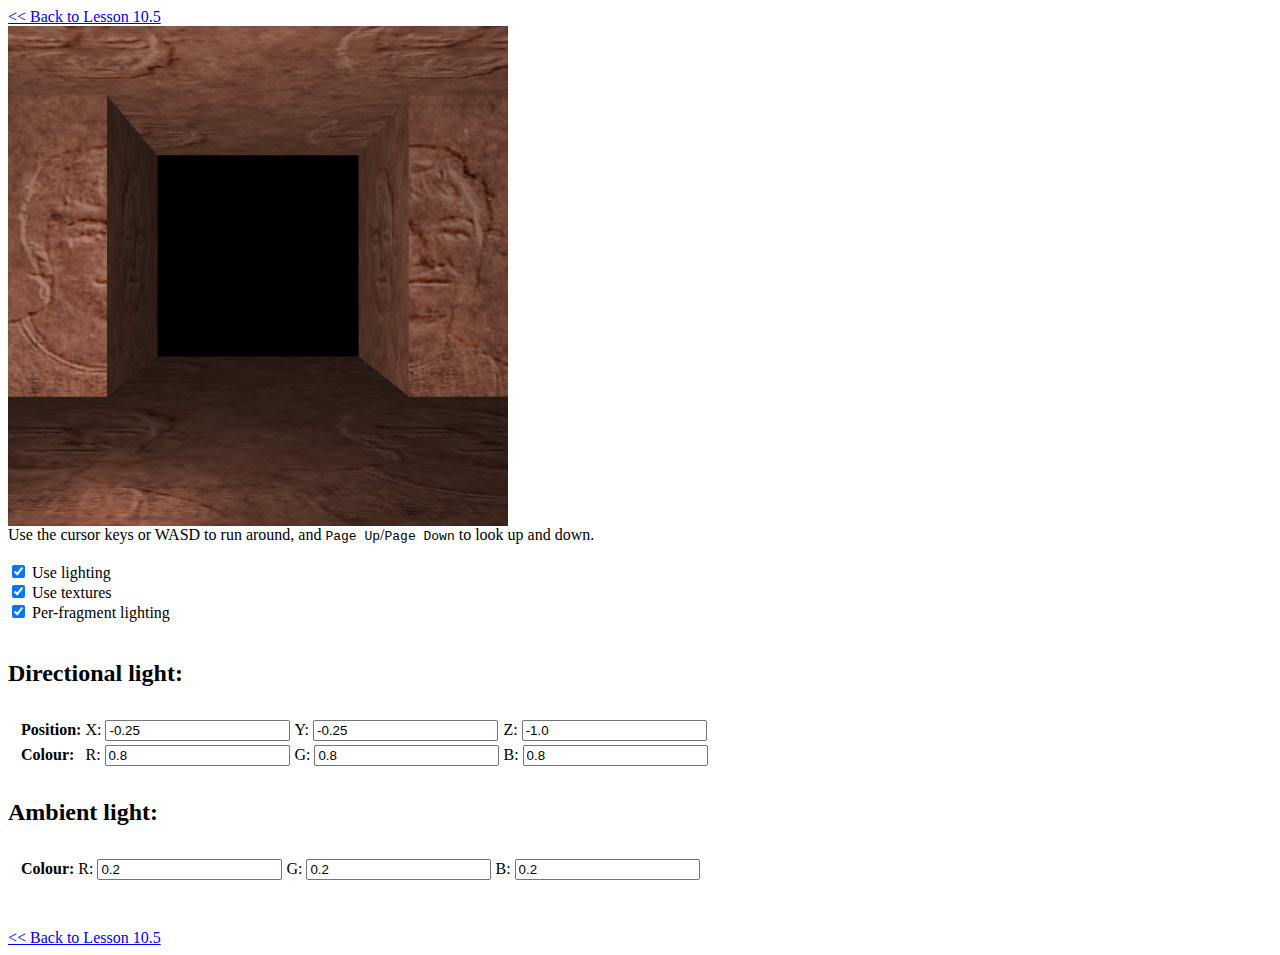
<file: lesson10.5/index.html>
<html>

<head>
<title>Learning WebGL &mdash; lesson 10.5</title>
<meta http-equiv="content-type" content="text/html; charset=ISO-8859-1">

<script type="text/javascript" src="sylvester.js"></script>
<script type="text/javascript" src="glUtils.js"></script>

<script id="per-fragment-lighting-fs" type="x-shader/x-fragment">
  #ifdef GL_ES
  precision highp float;
  #endif

  varying vec2 vTextureCoord;
  varying vec4 vTransformedNormal;
  varying vec4 vPosition;

  uniform bool uUseLighting;
  uniform bool uUseTextures;

  uniform vec3 uAmbientColor;

  uniform vec3 uPointLightingLocation;
  uniform vec3 uPointLightingColor;

  uniform sampler2D uSampler;


  void main(void) {
    vec3 lightWeighting;
    if (!uUseLighting) {
      lightWeighting = vec3(1.0, 1.0, 1.0);
    } else {
      vec3 lightDirection = normalize(uPointLightingLocation - vPosition.xyz);

      float directionalLightWeighting = max(dot(normalize(vTransformedNormal.xyz), lightDirection), 0.0);
      lightWeighting = uAmbientColor + uPointLightingColor * directionalLightWeighting;
    }

    vec4 fragmentColor;
    if (uUseTextures) {
      fragmentColor = texture2D(uSampler, vec2(vTextureCoord.s, vTextureCoord.t));
    } else {
      fragmentColor = vec4(1.0, 1.0, 1.0, 1.0);
    }
    gl_FragColor = vec4(fragmentColor.rgb * lightWeighting, fragmentColor.a);
  }
</script>

<script id="per-fragment-lighting-vs" type="x-shader/x-vertex">
  attribute vec3 aVertexPosition;
  attribute vec3 aVertexNormal;
  attribute vec2 aTextureCoord;

  uniform mat4 uMVMatrix;
  uniform mat4 uPMatrix;
  uniform mat4 uNMatrix;

  varying vec2 vTextureCoord;
  varying vec4 vTransformedNormal;
  varying vec4 vPosition;


  void main(void) {
    vPosition = uMVMatrix * vec4(aVertexPosition, 1.0);
    gl_Position = uPMatrix * vPosition;
    vTextureCoord = aTextureCoord;
    vTransformedNormal = uNMatrix * vec4(aVertexNormal, 1.0);
  }
</script>


<script id="shader-fs" type="x-shader/x-fragment">
  #ifdef GL_ES
  precision highp float;
  #endif

  uniform bool uUseTextures;

  varying vec2 vTextureCoord;
  varying vec3 vLightWeighting;

  uniform sampler2D uSampler;

  void main(void) {
     vec4 textureColor;
     if (uUseTextures) {
        textureColor = texture2D(uSampler, vec2(vTextureCoord.s, vTextureCoord.t));
     }
     else {
        textureColor = vec4(1.0,1.0,1.0,1.0);
     }
     gl_FragColor = vec4(textureColor.rgb * vLightWeighting, textureColor.a);
  }
</script>

<script id="shader-vs" type="x-shader/x-vertex">
  attribute vec3 aVertexPosition;
  attribute vec3 aVertexNormal;
  attribute vec2 aTextureCoord;

  uniform mat4 uMVMatrix;
  uniform mat4 uPMatrix;
  uniform mat4 uNMatrix;

  uniform vec3 uAmbientColor;

  uniform vec3 uPointLightingLocation;
  uniform vec3 uPointLightingColor;

  uniform bool uUseLighting;

  varying vec2 vTextureCoord;
  varying vec3 vLightWeighting;

  void main(void) {
    vec4 mvPosition = uMVMatrix * vec4(aVertexPosition, 1.0);
    gl_Position = uPMatrix * mvPosition;
    vTextureCoord = aTextureCoord;

    if (!uUseLighting) {
      vLightWeighting = vec3(1.0, 1.0, 1.0);
    } else {
/*      vec3 lightDirection = normalize(uPointLightingLocation - mvPosition.xyz);


      vec4 transformedNormal = uNMatrix * vec4(aVertexNormal, 1.0);
      float directionalLightWeighting = max(dot(transformedNormal.xyz, lightDirection), 0.0);
      vLightWeighting = uAmbientColor + uPointLightingColor * directionalLightWeighting;
      
      */
      vec3 lightDirection = normalize(uPointLightingLocation - aVertexPosition);
      // light intensity as inverse of distance
      //float lightDistance = sqrt((uPointLightingLocation.x - aVertexPosition.x)**2) +
       //                         (uPointLightingLocation.y - aVertexPosition.y)**2) +
        //                        (uPointLightingLocation.z - aVertexPosition.z)**2));
      //vec3 lightIntensity = max(1.0 / (uPointLightingLocation - aVertexPosition), 0.0);
      //vec3 lightDirection = normalize(uPointLightingLocation - mvPosition.xyz);
      
      vec4 transformedNormal = vec4(aVertexNormal, 1.0); // * uNMatrix
      float directionalLightWeighting = max(dot(transformedNormal.xyz, lightDirection), 0.0);
      //float distanceLightWeighting = ;
      vLightWeighting = uAmbientColor + uPointLightingColor * directionalLightWeighting;// distanceLightWeighting *;
      
    }
  }
</script>


<script type="text/javascript">

  var gl;
  function initGL(canvas) {
    try {
      gl = canvas.getContext("experimental-webgl");
      gl.viewportWidth = canvas.width;
      gl.viewportHeight = canvas.height;
    } catch(e) {
    }
    if (!gl) {
      alert("Could not initialise WebGL, sorry :-(");
    }
  }


  function getShader(gl, id) {
    var shaderScript = document.getElementById(id);
    if (!shaderScript) {
      return null;
    }

    var str = "";
    var k = shaderScript.firstChild;
    while (k) {
      if (k.nodeType == 3) {
        str += k.textContent;
      }
      k = k.nextSibling;
    }

    var shader;
    if (shaderScript.type == "x-shader/x-fragment") {
      shader = gl.createShader(gl.FRAGMENT_SHADER);
    } else if (shaderScript.type == "x-shader/x-vertex") {
      shader = gl.createShader(gl.VERTEX_SHADER);
    } else {
      return null;
    }

    gl.shaderSource(shader, str);
    gl.compileShader(shader);

    if (!gl.getShaderParameter(shader, gl.COMPILE_STATUS)) {
      alert(gl.getShaderInfoLog(shader));
      return null;
    }

    return shader;
  }

  
  function createProgram(fragmentShaderID, vertexShaderID) {
    var fragmentShader = getShader(gl, fragmentShaderID);
    var vertexShader = getShader(gl, vertexShaderID);

    var program = gl.createProgram();
    gl.attachShader(program, vertexShader);
    gl.attachShader(program, fragmentShader);
    gl.linkProgram(program);

    if (!gl.getProgramParameter(program, gl.LINK_STATUS)) {
      alert("Could not initialise shaders");
    }

    program.vertexPositionAttribute = gl.getAttribLocation(program, "aVertexPosition");
    gl.enableVertexAttribArray(program.vertexPositionAttribute);

    program.vertexNormalAttribute = gl.getAttribLocation(program, "aVertexNormal");
    gl.enableVertexAttribArray(program.vertexNormalAttribute);

    program.textureCoordAttribute = gl.getAttribLocation(program, "aTextureCoord");
    gl.enableVertexAttribArray(program.textureCoordAttribute);

    program.pMatrixUniform = gl.getUniformLocation(program, "uPMatrix");
    program.mvMatrixUniform = gl.getUniformLocation(program, "uMVMatrix");
    program.nMatrixUniform = gl.getUniformLocation(program, "uNMatrix");
    program.samplerUniform = gl.getUniformLocation(program, "uSampler");
    program.useTexturesUniform = gl.getUniformLocation(program, "uUseTextures");
    program.useLightingUniform = gl.getUniformLocation(program, "uUseLighting");
    program.ambientColorUniform = gl.getUniformLocation(program, "uAmbientColor");
    program.pointLightingLocationUniform = gl.getUniformLocation(program, "uPointLightingLocation");
    program.pointLightingColorUniform = gl.getUniformLocation(program, "uPointLightingColor");

    return program;
  }


  var currentProgram;
  var perVertexProgram;
  var perFragmentProgram;
  function initShaders() {
    perFragmentProgram = createProgram("per-fragment-lighting-fs", "per-fragment-lighting-vs");
    perVertexProgram = createProgram("shader-fs", "shader-vs");
  }
  

  function handleLoadedTexture(texture) {
    gl.pixelStorei(gl.UNPACK_FLIP_Y_WEBGL, true);
    gl.bindTexture(gl.TEXTURE_2D, texture);
    gl.texImage2D(gl.TEXTURE_2D, 0, gl.RGBA, gl.RGBA, gl.UNSIGNED_BYTE, texture.image);
    gl.texParameteri(gl.TEXTURE_2D, gl.TEXTURE_MAG_FILTER, gl.LINEAR);
    gl.texParameteri(gl.TEXTURE_2D, gl.TEXTURE_MIN_FILTER, gl.LINEAR_MIPMAP_NEAREST);
    gl.generateMipmap(gl.TEXTURE_2D);


    gl.bindTexture(gl.TEXTURE_2D, null);
  }


  var mudTexture;
  function initTexture() {
    mudTexture = gl.createTexture();
    mudTexture.image = new Image();
    mudTexture.image.onload = function() {
      handleLoadedTexture(mudTexture)
    }

    mudTexture.image.src = "mud.gif";
  }


  var mvMatrix;
  var mvMatrixStack = [];

  function mvPushMatrix(m) {
    if (m) {
      mvMatrixStack.push(m.dup());
      mvMatrix = m.dup();
    } else {
      mvMatrixStack.push(mvMatrix.dup());
    }
  }

  function mvPopMatrix() {
    if (mvMatrixStack.length == 0) {
      throw "Invalid popMatrix!";
    }
    mvMatrix = mvMatrixStack.pop();
    return mvMatrix;
  }

  function loadIdentity() {
    mvMatrix = Matrix.I(4);
  }


  function multMatrix(m) {
    mvMatrix = mvMatrix.x(m);
  }

  function mvTranslate(v) {
    var m = Matrix.Translation($V([v[0], v[1], v[2]])).ensure4x4();
    multMatrix(m);
  }

  function mvRotate(ang, v) {
    var arad = ang * Math.PI / 180.0;
    var m = Matrix.Rotation(arad, $V([v[0], v[1], v[2]])).ensure4x4();
    multMatrix(m);
  }

  var pMatrix;
  function perspective(fovy, aspect, znear, zfar) {
    pMatrix = makePerspective(fovy, aspect, znear, zfar);
  }


  function setMatrixUniforms() {
    gl.uniformMatrix4fv(currentProgram.pMatrixUniform, false, new Float32Array(pMatrix.flatten()));
    gl.uniformMatrix4fv(currentProgram.mvMatrixUniform, false, new Float32Array(mvMatrix.flatten()));

    var normalMatrix = mvMatrix.inverse();
    normalMatrix = normalMatrix.transpose();
    gl.uniformMatrix4fv(currentProgram.nMatrixUniform, false, new Float32Array(normalMatrix.flatten()));
  }


  var currentlyPressedKeys = Object();

  function handleKeyDown(event) {
    currentlyPressedKeys[event.keyCode] = true;
  }


  function handleKeyUp(event) {
    currentlyPressedKeys[event.keyCode] = false;
  }


  var pitch = 0;
  var pitchRate = 0;

  var yaw = 0;
  var yawRate = 0;

  var xPos = 0;
  var yPos = 0.4;
  var zPos = 0;

  var speed = 0;

  function handleKeys() {
    if (currentlyPressedKeys[33]) {
      // Page Up
      pitchRate = 0.1;
    } else if (currentlyPressedKeys[34]) {
      // Page Down
      pitchRate = -0.1;
    } else {
      pitchRate = 0;
    }

    if (currentlyPressedKeys[37] || currentlyPressedKeys[65]) {
      // Left cursor key or A
      yawRate = 0.1;
    } else if (currentlyPressedKeys[39] || currentlyPressedKeys[68]) {
      // Right cursor key or D
      yawRate = -0.1;
    } else {
      yawRate = 0;
    }

    if (currentlyPressedKeys[38] || currentlyPressedKeys[87]) {
      // Up cursor key or W
      speed = 0.003;
    } else if (currentlyPressedKeys[40] || currentlyPressedKeys[83]) {
      // Down cursor key
      speed = -0.003;
    } else {
      speed = 0;
    }

  }



  var worldVertexPositionBuffer = null;
  var worldVertexTextureCoordBuffer = null;
  var worldVertexNormalBuffer = null;
  var vertexPositions = [];
  function handleLoadedWorld(data) {
    var lines = data.split("\n");
    var vertexCount = 0;
    var vertexTextureCoords = [];
    var vertexNormals = [];
    var currentTriangle = []
    function addTriangleToLists(triangle, normal, flip) {
      if (flip) {
        triangle = [triangle[0], triangle[2], triangle[1]];
      } else {
        normal = normal.x(-1);
      }
      for (var i in triangle) {
        vertex = triangle[i];

        vertexPositions.push(vertex.position.e(1));
        vertexPositions.push(vertex.position.e(2));
        vertexPositions.push(vertex.position.e(3));

        vertexTextureCoords.push(vertex.textureCoords[0]);
        vertexTextureCoords.push(vertex.textureCoords[1]);

        vertexNormals.push(normal.e(1));
        vertexNormals.push(normal.e(2));
        vertexNormals.push(normal.e(3));
      }
    }


    for (var i in lines) {
      var vals = lines[i].replace(/^\s+/, "").split(/\s+/);
      if (vals.length == 5 && vals[0] != "//") {
        // It is a line describing a vertex.  Construct an object to
        // represent it:
        vertex = {
          position : $V([parseFloat(vals[0]), parseFloat(vals[1]), parseFloat(vals[2])]),
          textureCoords : [parseFloat(vals[3]), parseFloat(vals[4])]
        };
        currentTriangle.push(vertex);

        if (currentTriangle.length == 3) {
          var sideVector1 = currentTriangle[1].position.subtract(currentTriangle[0].position);
          var sideVector2 = currentTriangle[0].position.subtract(currentTriangle[2].position);
          var normal = sideVector1.cross(sideVector2).toUnitVector();

          // Add front and back-facing triangles
          addTriangleToLists(currentTriangle, normal, false);
          addTriangleToLists(currentTriangle, normal, true);

          currentTriangle = [];
          vertexCount += 6;
        }
      }

    }

    worldVertexPositionBuffer = gl.createBuffer();
    gl.bindBuffer(gl.ARRAY_BUFFER, worldVertexPositionBuffer);
    gl.bufferData(gl.ARRAY_BUFFER, new Float32Array(vertexPositions), gl.STATIC_DRAW);
    worldVertexPositionBuffer.itemSize = 3;
    worldVertexPositionBuffer.numItems = vertexCount;

    worldVertexTextureCoordBuffer = gl.createBuffer();
    gl.bindBuffer(gl.ARRAY_BUFFER, worldVertexTextureCoordBuffer);
    gl.bufferData(gl.ARRAY_BUFFER, new Float32Array(vertexTextureCoords), gl.STATIC_DRAW);
    worldVertexTextureCoordBuffer.itemSize = 2;
    worldVertexTextureCoordBuffer.numItems = vertexCount;

    worldVertexNormalBuffer = gl.createBuffer();
    gl.bindBuffer(gl.ARRAY_BUFFER, worldVertexNormalBuffer);
    gl.bufferData(gl.ARRAY_BUFFER, new Float32Array(vertexNormals), gl.STATIC_DRAW);
    worldVertexNormalBuffer.itemSize = 3;
    worldVertexNormalBuffer.numItems = vertexCount;

    document.getElementById("loadingtext").textContent = "";
  }


  function loadWorld() {
    var request = new XMLHttpRequest();
    request.open("GET", "world.txt");
    request.onreadystatechange = function() {
      if (request.readyState == 4) {
        handleLoadedWorld(request.responseText);
      }
    }
    request.send();
  }



  function drawScene() {
    gl.viewport(0, 0, gl.viewportWidth, gl.viewportHeight);
    gl.clear(gl.COLOR_BUFFER_BIT | gl.DEPTH_BUFFER_BIT);

    if (worldVertexTextureCoordBuffer == null || worldVertexNormalBuffer == null || worldVertexPositionBuffer == null) {
      return;
    }

    perspective(45, gl.viewportWidth / gl.viewportHeight, 0.1, 100.0);

    var perFragmentLighting = document.getElementById("per-fragment").checked;
    if (perFragmentLighting) {
      currentProgram = perFragmentProgram;
    } else {
      currentProgram = perVertexProgram;
    }
    gl.useProgram(currentProgram);


    var lighting = document.getElementById("lighting").checked;
    gl.uniform1i(currentProgram.useLightingUniform, lighting);
    if (lighting) {
      gl.uniform3f(
        currentProgram.ambientColorUniform,
        parseFloat(document.getElementById("ambientR").value),
        parseFloat(document.getElementById("ambientG").value),
        parseFloat(document.getElementById("ambientB").value)
      );

      gl.uniform3f(
        currentProgram.pointLightingLocationUniform,
        parseFloat(document.getElementById("lightPositionX").value),
        parseFloat(document.getElementById("lightPositionY").value),
        parseFloat(document.getElementById("lightPositionZ").value)
      );

      gl.uniform3f(
        currentProgram.pointLightingColorUniform,
        parseFloat(document.getElementById("pointR").value),
        parseFloat(document.getElementById("pointG").value),
        parseFloat(document.getElementById("pointB").value)
      );
    }

    var textures = document.getElementById("textures").checked;
    gl.uniform1i(currentProgram.useTexturesUniform, textures);

    loadIdentity();
    
    mvRotate(-pitch, [1, 0, 0]);
    mvRotate(-yaw, [0, 1, 0]);
    mvTranslate([-xPos, -yPos, -zPos]);


    gl.activeTexture(gl.TEXTURE0);
    gl.bindTexture(gl.TEXTURE_2D, mudTexture);
    gl.uniform1i(currentProgram.samplerUniform, 0);

    gl.bindBuffer(gl.ARRAY_BUFFER, worldVertexTextureCoordBuffer);
    gl.vertexAttribPointer(currentProgram.textureCoordAttribute, worldVertexTextureCoordBuffer.itemSize, gl.FLOAT, false, 0, 0);

    gl.bindBuffer(gl.ARRAY_BUFFER, worldVertexNormalBuffer);
    gl.vertexAttribPointer(currentProgram.vertexNormalAttribute, worldVertexNormalBuffer.itemSize, gl.FLOAT, false, 0, 0);

    gl.bindBuffer(gl.ARRAY_BUFFER, worldVertexPositionBuffer);
    gl.vertexAttribPointer(currentProgram.vertexPositionAttribute, worldVertexPositionBuffer.itemSize, gl.FLOAT, false, 0, 0);

    setMatrixUniforms();
    gl.drawArrays(gl.TRIANGLES, 0, worldVertexPositionBuffer.numItems);
  }


  var lastTime = 0;
  var piOver180 = Math.PI / 180;
  // Used to make us "jog" up and down as we move forward.
  var joggingAngle = 0;
  function animate() {
    var timeNow = new Date().getTime();
    var newZPos = zPos;
    if (lastTime != 0) {
      var elapsed = timeNow - lastTime;

      // Check for collision. If too close to an object, do not update position, yaw, pitch, etc.
      //if (vertexPositions != null)
        //  console.log(vertexPositions);

      if (speed != 0) {
        xPos = xPos - Math.sin(yaw * piOver180) * speed * elapsed;
        newZPos = zPos - Math.cos(yaw * piOver180) * speed * elapsed;

        joggingAngle += elapsed * 0.6;  // 0.6 "fiddle factor" - makes it feel more realistic :-)
        yPos = Math.sin(joggingAngle * piOver180) / 20 + 0.4
      }
      // only update if zPos is 
      if ((zPos >= 1.5 && newZPos < zPos) || zPos < 1.5) {
          //console.log("collision: " + xPos + " " + yPos + " " + zPos);
          zPos = newZPos;
      }
      
      yaw += yawRate * elapsed;
      pitch += pitchRate * elapsed;

    }
    lastTime = timeNow;
  }


  function tick() {
    handleKeys();
    drawScene();
    animate();
  }



  function webGLStart() {
    var canvas = document.getElementById("lesson10.5-canvas");
    initGL(canvas);
    initShaders();
    initTexture();
    loadWorld();

    gl.clearColor(0.0, 0.0, 0.0, 1.0);

    gl.clearDepth(1.0);

    gl.enable(gl.DEPTH_TEST);
    gl.depthFunc(gl.LEQUAL)
    
    gl.enable(gl.CULL_FACE);

    //gl.enable(gl.LIGHTING);
    
    document.onkeydown = handleKeyDown;
    document.onkeyup = handleKeyUp;

    setInterval(tick, 15);
  }



</script>

<style type="text/css">
    #loadingtext {
        position:absolute;
        top:250px;
        left:150px;
        font-size:2em;
        color: white;
    }
</style>



</head>


<body onload="webGLStart();">
<a href="http://learningwebgl.com/blog/?p=1198">&lt;&lt; Back to Lesson 10.5</a><br />

  <canvas id="lesson10.5-canvas" style="border: none;" width="500" height="500"></canvas>

  <div id="loadingtext">Loading world...</div>

  <br/>
Use the cursor keys or WASD to run around, and <code>Page Up</code>/<code>Page Down</code> to
look up and down.<br/>
  <br/>

<input type="checkbox" id="lighting" checked /> Use lighting<br/>
<input type="checkbox" id="textures" checked /> Use textures<br/>
<input type="checkbox" id="per-fragment" checked /> Per-fragment lighting<br/>
<br/>
<h2>Directional light:</h2>

<table style="border: 0; padding: 10px;">
<tr>
<td><b>Position:</b>
<td>X: <input type="text" id="lightPositionX" value="-0.25" />
<td>Y: <input type="text" id="lightPositionY" value="-0.25" />
<td>Z: <input type="text" id="lightPositionZ" value="-1.0" />
</tr>
<tr>
<td><b>Colour:</b>
<td>R: <input type="text" id="pointR" value="0.8" />
<td>G: <input type="text" id="pointG" value="0.8" />
<td>B: <input type="text" id="pointB" value="0.8" />
</tr>
</table>

<h2>Ambient light:</h2>
<table style="border: 0; padding: 10px;">
<tr>
<td><b>Colour:</b>
<td>R: <input type="text" id="ambientR" value="0.2" />
<td>G: <input type="text" id="ambientG" value="0.2" />
<td>B: <input type="text" id="ambientB" value="0.2" />
</tr>
</table>


<br/>
<br/>
<a href="http://learningwebgl.com/blog/?p=1198">&lt;&lt; Back to Lesson 10.5</a>

</body>

</html>
</file>
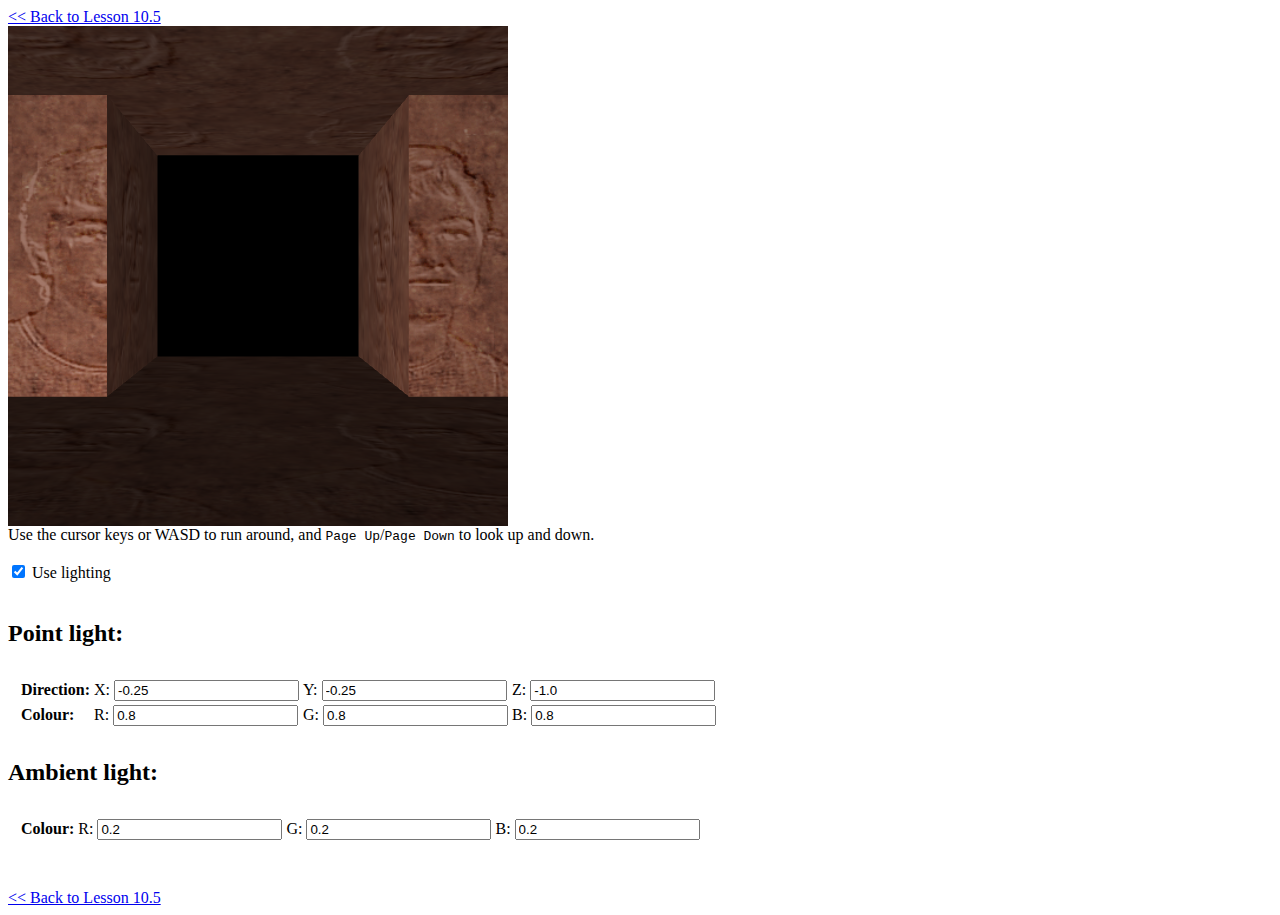
<file: client/attempt1_at_point_lighting.html>
<html>

<head>
<title>Learning WebGL &mdash; lesson 10.5</title>
<meta http-equiv="content-type" content="text/html; charset=ISO-8859-1">

<script type="text/javascript" src="sylvester.js"></script>
<script type="text/javascript" src="glUtils.js"></script>

<script id="shader-fs" type="x-shader/x-fragment">
  #ifdef GL_ES
  precision highp float;
  #endif

  varying vec2 vTextureCoord;
  varying vec3 vLightWeighting;

  uniform sampler2D uSampler;

  void main(void) {
     vec4 textureColor = texture2D(uSampler, vec2(vTextureCoord.s, vTextureCoord.t));
     gl_FragColor = vec4(textureColor.rgb * vLightWeighting, textureColor.a);
  }
</script>

<script id="shader-vs" type="x-shader/x-vertex">
  attribute vec3 aVertexPosition;
  attribute vec3 aVertexNormal;
  attribute vec2 aTextureCoord;

  uniform mat4 uMVMatrix;
  uniform mat4 uPMatrix;
  uniform mat4 uNMatrix;

  uniform vec3 uAmbientColor;

  uniform vec3 uPointLightingLocation;
  uniform vec3 uPointLightingColor;

  uniform bool uUseLighting;

  varying vec2 vTextureCoord;
  varying vec3 vLightWeighting;

  void main(void) {
    vec4 mvPosition = uMVMatrix * vec4(aVertexPosition, 1.0);
    gl_Position = uPMatrix * mvPosition;
    vTextureCoord = aTextureCoord;

    if (!uUseLighting) {
      vLightWeighting = vec3(1.0, 1.0, 1.0);
    } else {
    
      vec3 lightDirection = normalize(uPointLightingLocation - mvPosition.xyz);

      vec4 transformedNormal = uNMatrix * vec4(aVertexNormal, 1.0);
      float directionalLightWeighting = max(dot(transformedNormal.xyz, lightDirection), 0.0);
      vLightWeighting = uAmbientColor + uPointLightingColor * directionalLightWeighting;
    }
  }
</script>


<script type="text/javascript">

  var gl;
  function initGL(canvas) {
    try {
      gl = canvas.getContext("experimental-webgl");
      gl.viewportWidth = canvas.width;
      gl.viewportHeight = canvas.height;
    } catch(e) {
    }
    if (!gl) {
      alert("Could not initialise WebGL, sorry :-(");
    }
  }


  function getShader(gl, id) {
    var shaderScript = document.getElementById(id);
    if (!shaderScript) {
      return null;
    }

    var str = "";
    var k = shaderScript.firstChild;
    while (k) {
      if (k.nodeType == 3) {
        str += k.textContent;
      }
      k = k.nextSibling;
    }

    var shader;
    if (shaderScript.type == "x-shader/x-fragment") {
      shader = gl.createShader(gl.FRAGMENT_SHADER);
    } else if (shaderScript.type == "x-shader/x-vertex") {
      shader = gl.createShader(gl.VERTEX_SHADER);
    } else {
      return null;
    }

    gl.shaderSource(shader, str);
    gl.compileShader(shader);

    if (!gl.getShaderParameter(shader, gl.COMPILE_STATUS)) {
      alert(gl.getShaderInfoLog(shader));
      return null;
    }

    return shader;
  }


  var shaderProgram;
  function initShaders() {
    var fragmentShader = getShader(gl, "shader-fs");
    var vertexShader = getShader(gl, "shader-vs");

    shaderProgram = gl.createProgram();
    gl.attachShader(shaderProgram, vertexShader);
    gl.attachShader(shaderProgram, fragmentShader);
    gl.linkProgram(shaderProgram);

    if (!gl.getProgramParameter(shaderProgram, gl.LINK_STATUS)) {
      alert("Could not initialise shaders");
    }

    gl.useProgram(shaderProgram);

    shaderProgram.vertexPositionAttribute = gl.getAttribLocation(shaderProgram, "aVertexPosition");
    gl.enableVertexAttribArray(shaderProgram.vertexPositionAttribute);

    shaderProgram.textureCoordAttribute = gl.getAttribLocation(shaderProgram, "aTextureCoord");
    gl.enableVertexAttribArray(shaderProgram.textureCoordAttribute);

    shaderProgram.vertexNormalAttribute = gl.getAttribLocation(shaderProgram, "aVertexNormal");
    gl.enableVertexAttribArray(shaderProgram.vertexNormalAttribute);

    shaderProgram.pMatrixUniform = gl.getUniformLocation(shaderProgram, "uPMatrix");
    shaderProgram.mvMatrixUniform = gl.getUniformLocation(shaderProgram, "uMVMatrix");
    shaderProgram.nMatrixUniform = gl.getUniformLocation(shaderProgram, "uNMatrix");
    shaderProgram.samplerUniform = gl.getUniformLocation(shaderProgram, "uSampler");
    shaderProgram.useLightingUniform = gl.getUniformLocation(shaderProgram, "uUseLighting");
    shaderProgram.ambientColorUniform = gl.getUniformLocation(shaderProgram, "uAmbientColor");
    shaderProgram.pointLightingLocationUniform = gl.getUniformLocation(shaderProgram, "uPointLightingLocation");
    shaderProgram.pointLightingColorUniform = gl.getUniformLocation(shaderProgram, "uPointLightingColor");
  }


  function handleLoadedTexture(texture) {
    gl.pixelStorei(gl.UNPACK_FLIP_Y_WEBGL, true);
    gl.bindTexture(gl.TEXTURE_2D, texture);
    gl.texImage2D(gl.TEXTURE_2D, 0, gl.RGBA, gl.RGBA, gl.UNSIGNED_BYTE, texture.image);
    gl.texParameteri(gl.TEXTURE_2D, gl.TEXTURE_MAG_FILTER, gl.LINEAR);
    gl.texParameteri(gl.TEXTURE_2D, gl.TEXTURE_MIN_FILTER, gl.LINEAR_MIPMAP_NEAREST);
    gl.generateMipmap(gl.TEXTURE_2D);

    gl.bindTexture(gl.TEXTURE_2D, null);
  }


  var mudTexture;
  function initTexture() {
    mudTexture = gl.createTexture();
    mudTexture.image = new Image();
    mudTexture.image.onload = function() {
      handleLoadedTexture(mudTexture)
    }

    mudTexture.image.src = "mud.gif";
  }


  var mvMatrix;
  var mvMatrixStack = [];

  function mvPushMatrix(m) {
    if (m) {
      mvMatrixStack.push(m.dup());
      mvMatrix = m.dup();
    } else {
      mvMatrixStack.push(mvMatrix.dup());
    }
  }

  function mvPopMatrix() {
    if (mvMatrixStack.length == 0) {
      throw "Invalid popMatrix!";
    }
    mvMatrix = mvMatrixStack.pop();
    return mvMatrix;
  }

  function loadIdentity() {
    mvMatrix = Matrix.I(4);
  }


  function multMatrix(m) {
    mvMatrix = mvMatrix.x(m);
  }

  function mvTranslate(v) {
    var m = Matrix.Translation($V([v[0], v[1], v[2]])).ensure4x4();
    multMatrix(m);
  }

  function mvRotate(ang, v) {
    var arad = ang * Math.PI / 180.0;
    var m = Matrix.Rotation(arad, $V([v[0], v[1], v[2]])).ensure4x4();
    multMatrix(m);
  }

  var pMatrix;
  function perspective(fovy, aspect, znear, zfar) {
    pMatrix = makePerspective(fovy, aspect, znear, zfar);
  }


  function setMatrixUniforms() {
    gl.uniformMatrix4fv(shaderProgram.pMatrixUniform, false, new Float32Array(pMatrix.flatten()));
    gl.uniformMatrix4fv(shaderProgram.mvMatrixUniform, false, new Float32Array(mvMatrix.flatten()));

    var normalMatrix = mvMatrix.inverse();
    normalMatrix = normalMatrix.transpose();
    gl.uniformMatrix4fv(shaderProgram.nMatrixUniform, false, new Float32Array(normalMatrix.flatten()));
  }


  var currentlyPressedKeys = Object();

  function handleKeyDown(event) {
    currentlyPressedKeys[event.keyCode] = true;
  }


  function handleKeyUp(event) {
    currentlyPressedKeys[event.keyCode] = false;
  }


  var pitch = 0;
  var pitchRate = 0;

  var yaw = 0;
  var yawRate = 0;

  var xPos = 0;
  var yPos = 0.4;
  var zPos = 0;

  var speed = 0;

  function handleKeys() {
    if (currentlyPressedKeys[33]) {
      // Page Up
      pitchRate = 0.1;
    } else if (currentlyPressedKeys[34]) {
      // Page Down
      pitchRate = -0.1;
    } else {
      pitchRate = 0;
    }

    if (currentlyPressedKeys[37] || currentlyPressedKeys[65]) {
      // Left cursor key or A
      yawRate = 0.1;
    } else if (currentlyPressedKeys[39] || currentlyPressedKeys[68]) {
      // Right cursor key or D
      yawRate = -0.1;
    } else {
      yawRate = 0;
    }

    if (currentlyPressedKeys[38] || currentlyPressedKeys[87]) {
      // Up cursor key or W
      speed = 0.003;
    } else if (currentlyPressedKeys[40] || currentlyPressedKeys[83]) {
      // Down cursor key
      speed = -0.003;
    } else {
      speed = 0;
    }

  }



  var worldVertexPositionBuffer = null;
  var worldVertexTextureCoordBuffer = null;
  var worldVertexNormalBuffer = null;
  var vertexPositions = [];
  function handleLoadedWorld(data) {
    var lines = data.split("\n");
    var vertexCount = 0;
    var vertexTextureCoords = [];
    var vertexNormals = [];
    var currentTriangle = []
    function addTriangleToLists(triangle, normal, flip) {
      if (flip) {
        triangle = [triangle[0], triangle[2], triangle[1]];
      } else {
        normal = normal.x(-1);
      }
      for (var i in triangle) {
        vertex = triangle[i];

        vertexPositions.push(vertex.position.e(1));
        vertexPositions.push(vertex.position.e(2));
        vertexPositions.push(vertex.position.e(3));

        vertexTextureCoords.push(vertex.textureCoords[0]);
        vertexTextureCoords.push(vertex.textureCoords[1]);

        vertexNormals.push(normal.e(1));
        vertexNormals.push(normal.e(2));
        vertexNormals.push(normal.e(3));
      }
    }


    for (var i in lines) {
      var vals = lines[i].replace(/^\s+/, "").split(/\s+/);
      if (vals.length == 5 && vals[0] != "//") {
        // It is a line describing a vertex.  Construct an object to
        // represent it:
        vertex = {
          position : $V([parseFloat(vals[0]), parseFloat(vals[1]), parseFloat(vals[2])]),
          textureCoords : [parseFloat(vals[3]), parseFloat(vals[4])]
        };
        currentTriangle.push(vertex);

        if (currentTriangle.length == 3) {
          var sideVector1 = currentTriangle[1].position.subtract(currentTriangle[0].position);
          var sideVector2 = currentTriangle[0].position.subtract(currentTriangle[2].position);
          var normal = sideVector1.cross(sideVector2).toUnitVector();

          // Add front and back-facing triangles
          addTriangleToLists(currentTriangle, normal, false);
          addTriangleToLists(currentTriangle, normal, true);

          currentTriangle = [];
          vertexCount += 6;
        }
      }

    }

    worldVertexPositionBuffer = gl.createBuffer();
    gl.bindBuffer(gl.ARRAY_BUFFER, worldVertexPositionBuffer);
    gl.bufferData(gl.ARRAY_BUFFER, new Float32Array(vertexPositions), gl.STATIC_DRAW);
    worldVertexPositionBuffer.itemSize = 3;
    worldVertexPositionBuffer.numItems = vertexCount;

    worldVertexTextureCoordBuffer = gl.createBuffer();
    gl.bindBuffer(gl.ARRAY_BUFFER, worldVertexTextureCoordBuffer);
    gl.bufferData(gl.ARRAY_BUFFER, new Float32Array(vertexTextureCoords), gl.STATIC_DRAW);
    worldVertexTextureCoordBuffer.itemSize = 2;
    worldVertexTextureCoordBuffer.numItems = vertexCount;

    worldVertexNormalBuffer = gl.createBuffer();
    gl.bindBuffer(gl.ARRAY_BUFFER, worldVertexNormalBuffer);
    gl.bufferData(gl.ARRAY_BUFFER, new Float32Array(vertexNormals), gl.STATIC_DRAW);
    worldVertexNormalBuffer.itemSize = 3;
    worldVertexNormalBuffer.numItems = vertexCount;

    document.getElementById("loadingtext").textContent = "";
  }


  function loadWorld() {
    var request = new XMLHttpRequest();
    request.open("GET", "world.txt");
    request.onreadystatechange = function() {
      if (request.readyState == 4) {
        handleLoadedWorld(request.responseText);
      }
    }
    request.send();
  }



  function drawScene() {
    gl.viewport(0, 0, gl.viewportWidth, gl.viewportHeight);
    gl.clear(gl.COLOR_BUFFER_BIT | gl.DEPTH_BUFFER_BIT);

    if (worldVertexTextureCoordBuffer == null || worldVertexNormalBuffer == null || worldVertexPositionBuffer == null) {
      return;
    }

    perspective(45, gl.viewportWidth / gl.viewportHeight, 0.1, 100.0);

    var lighting = document.getElementById("lighting").checked;
    gl.uniform1i(shaderProgram.useLightingUniform, lighting);
    if (lighting) {
      gl.uniform3f(
        shaderProgram.ambientColorUniform,
        parseFloat(document.getElementById("ambientR").value),
        parseFloat(document.getElementById("ambientG").value),
        parseFloat(document.getElementById("ambientB").value)
      );
      
       gl.uniform3f(
        shaderProgram.pointLightingLocationUniform,
        parseFloat(document.getElementById("lightPositionX").value),
        parseFloat(document.getElementById("lightPositionY").value),
        parseFloat(document.getElementById("lightPositionZ").value)
      );
/*
      
      var lightingDirection = Vector.create([
        parseFloat(document.getElementById("lightPositionX").value),
        parseFloat(document.getElementById("lightPositionY").value),
        parseFloat(document.getElementById("lightPositionZ").value),
        0
      ]);
      lightingDirection = mvMatrix.multiply(lightingDirection);
      var adjustedLD = lightingDirection.toUnitVector().x(-1);
      var flatLD = adjustedLD.flatten();
      gl.uniform3f(
        shaderProgram.pointLightingLocationUniform,
        flatLD[0], flatLD[1], flatLD[2]
      );*/

      gl.uniform3f(
        shaderProgram.pointLightingColorUniform,
        parseFloat(document.getElementById("pointR").value),
        parseFloat(document.getElementById("pointG").value),
        parseFloat(document.getElementById("pointB").value)
      );
    }


    loadIdentity();
    
    mvRotate(-pitch, [1, 0, 0]);
    mvRotate(-yaw, [0, 1, 0]);
    mvTranslate([-xPos, -yPos, -zPos]);

    gl.activeTexture(gl.TEXTURE0);
    gl.bindTexture(gl.TEXTURE_2D, mudTexture);
    gl.uniform1i(shaderProgram.samplerUniform, 0);

    gl.bindBuffer(gl.ARRAY_BUFFER, worldVertexTextureCoordBuffer);
    gl.vertexAttribPointer(shaderProgram.textureCoordAttribute, worldVertexTextureCoordBuffer.itemSize, gl.FLOAT, false, 0, 0);

    gl.bindBuffer(gl.ARRAY_BUFFER, worldVertexNormalBuffer);
    gl.vertexAttribPointer(shaderProgram.vertexNormalAttribute, worldVertexNormalBuffer.itemSize, gl.FLOAT, false, 0, 0);

    gl.bindBuffer(gl.ARRAY_BUFFER, worldVertexPositionBuffer);
    gl.vertexAttribPointer(shaderProgram.vertexPositionAttribute, worldVertexPositionBuffer.itemSize, gl.FLOAT, false, 0, 0);

    setMatrixUniforms();
    gl.drawArrays(gl.TRIANGLES, 0, worldVertexPositionBuffer.numItems);
  }


  var lastTime = 0;
  var piOver180 = Math.PI / 180;
  // Used to make us "jog" up and down as we move forward.
  var joggingAngle = 0;
  function animate() {
    //console.log("collision: " + xPos + " " + yPos + " " + zPos);
    
    var timeNow = new Date().getTime();
    var newZPos = zPos;
    if (lastTime != 0) {
      var elapsed = timeNow - lastTime;

      // Check for collision. If too close to an object, do not update position, yaw, pitch, etc.
      //if (vertexPositions != null)
        //  console.log(vertexPositions);

      if (speed != 0) {
        xPos = xPos - Math.sin(yaw * piOver180) * speed * elapsed;
        newZPos = zPos - Math.cos(yaw * piOver180) * speed * elapsed;

        joggingAngle += elapsed * 0.6;  // 0.6 "fiddle factor" - makes it feel more realistic :-)
        yPos = Math.sin(joggingAngle * piOver180) / 20 + 0.4
      }
      // only update if zPos is 
      if ((zPos >= 1.5 && newZPos < zPos) || zPos < 1.5) {
          zPos = newZPos;
      }
      
      yaw += yawRate * elapsed;
      pitch += pitchRate * elapsed;

    }
    lastTime = timeNow;
  }


  function tick() {
    handleKeys();
    drawScene();
    animate();
  }



  function webGLStart() {
    var canvas = document.getElementById("lesson10.5-canvas");
    initGL(canvas);
    initShaders();
    initTexture();
    loadWorld();

    gl.clearColor(0.0, 0.0, 0.0, 1.0);

    gl.clearDepth(1.0);

    gl.enable(gl.DEPTH_TEST);
    gl.depthFunc(gl.LEQUAL);

    gl.enable(gl.CULL_FACE);

    document.onkeydown = handleKeyDown;
    document.onkeyup = handleKeyUp;

    setInterval(tick, 15);
  }



</script>

<style type="text/css">
    #loadingtext {
        position:absolute;
        top:250px;
        left:150px;
        font-size:2em;
        color: white;
    }
</style>



</head>


<body onload="webGLStart();">
<a href="http://learningwebgl.com/blog/?p=1198">&lt;&lt; Back to Lesson 10.5</a><br />

  <canvas id="lesson10.5-canvas" style="border: none;" width="500" height="500"></canvas>

  <div id="loadingtext">Loading world...</div>

  <br/>
Use the cursor keys or WASD to run around, and <code>Page Up</code>/<code>Page Down</code> to
look up and down.<br/>
  <br/>

<input type="checkbox" id="lighting" checked /> Use lighting<br/>

<br/>
<h2>Point light:</h2>

<table style="border: 0; padding: 10px;">
<tr>
<td><b>Direction:</b>
<td>X: <input type="text" id="lightPositionX" value="-0.25" />
<td>Y: <input type="text" id="lightPositionY" value="-0.25" />
<td>Z: <input type="text" id="lightPositionZ" value="-1.0" />
</tr>
<tr>
<td><b>Colour:</b>
<td>R: <input type="text" id="pointR" value="0.8" />
<td>G: <input type="text" id="pointG" value="0.8" />
<td>B: <input type="text" id="pointB" value="0.8" />
</tr>
</table>

<h2>Ambient light:</h2>
<table style="border: 0; padding: 10px;">
<tr>
<td><b>Colour:</b>
<td>R: <input type="text" id="ambientR" value="0.2" />
<td>G: <input type="text" id="ambientG" value="0.2" />
<td>B: <input type="text" id="ambientB" value="0.2" />
</tr>
</table>


<br/>
<br/>
<a href="http://learningwebgl.com/blog/?p=1198">&lt;&lt; Back to Lesson 10.5</a>

</body>

</html>
</file>
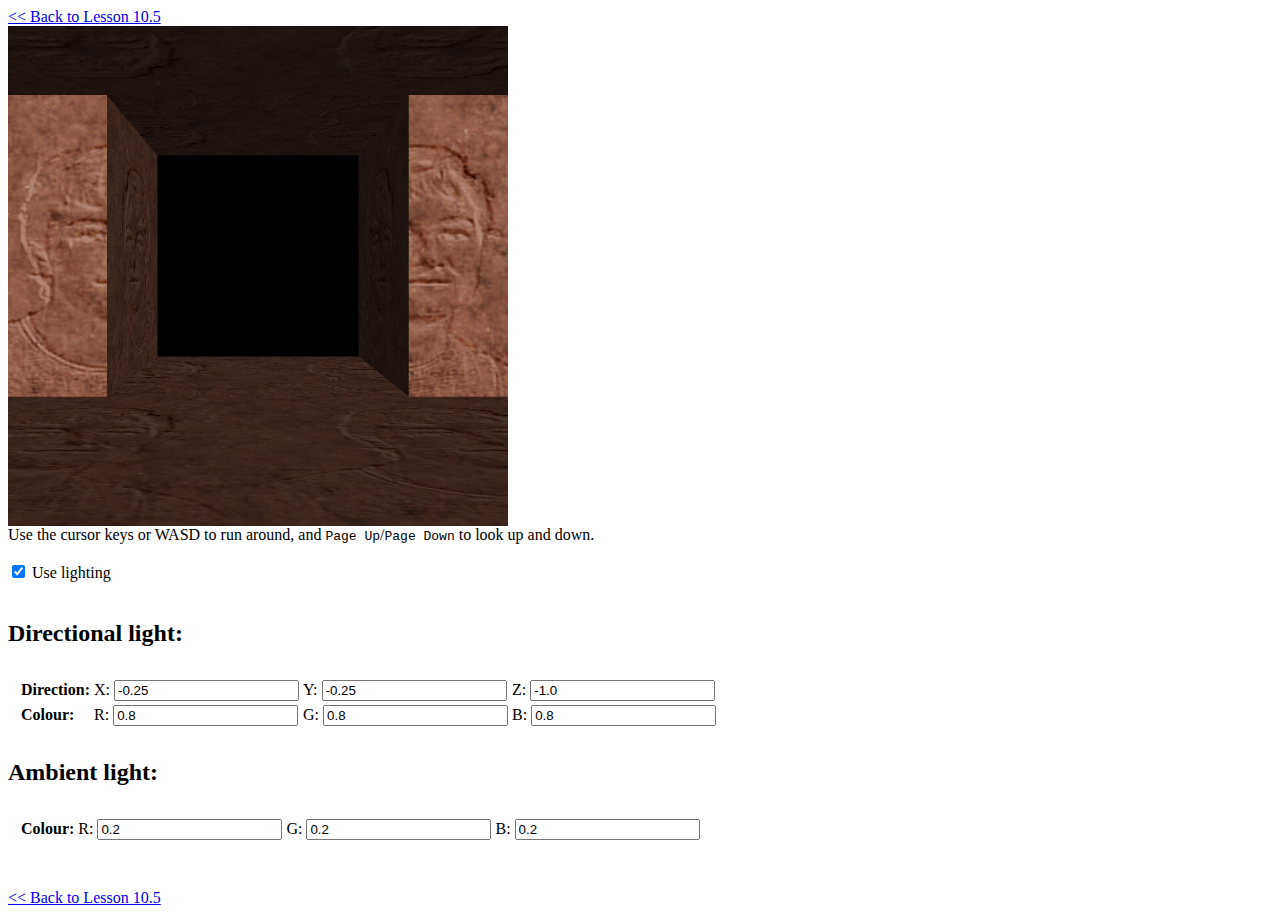
<file: client/directional_light.html>
<html>

<head>
<title>Learning WebGL &mdash; lesson 10.5</title>
<meta http-equiv="content-type" content="text/html; charset=ISO-8859-1">

<script type="text/javascript" src="sylvester.js"></script>
<script type="text/javascript" src="glUtils.js"></script>

<script id="shader-fs" type="x-shader/x-fragment">
  #ifdef GL_ES
  precision highp float;
  #endif

  varying vec2 vTextureCoord;
  varying vec3 vLightWeighting;

  uniform sampler2D uSampler;

  void main(void) {
     vec4 textureColor = texture2D(uSampler, vec2(vTextureCoord.s, vTextureCoord.t));
     gl_FragColor = vec4(textureColor.rgb * vLightWeighting, textureColor.a);
  }
</script>

<script id="shader-vs" type="x-shader/x-vertex">
  attribute vec3 aVertexPosition;
  attribute vec3 aVertexNormal;
  attribute vec2 aTextureCoord;

  uniform mat4 uMVMatrix;
  uniform mat4 uPMatrix;
  uniform mat4 uNMatrix;

  uniform vec3 uAmbientColor;

  uniform vec3 uLightingDirection;
  uniform vec3 uDirectionalColor;

  uniform bool uUseLighting;

  varying vec2 vTextureCoord;
  varying vec3 vLightWeighting;

  void main(void) {
    gl_Position = uPMatrix * uMVMatrix * vec4(aVertexPosition, 1.0);
    vTextureCoord = aTextureCoord;

    if (!uUseLighting) {
      vLightWeighting = vec3(1.0, 1.0, 1.0);
    } else {
      vec4 transformedNormal = uNMatrix * vec4(aVertexNormal, 1.0);
      float directionalLightWeighting = max(dot(transformedNormal.xyz, uLightingDirection), 0.0);
      vLightWeighting = uAmbientColor + uDirectionalColor * directionalLightWeighting;
    }
  }
</script>


<script type="text/javascript">

  var gl;
  function initGL(canvas) {
    try {
      gl = canvas.getContext("experimental-webgl");
      gl.viewportWidth = canvas.width;
      gl.viewportHeight = canvas.height;
    } catch(e) {
    }
    if (!gl) {
      alert("Could not initialise WebGL, sorry :-(");
    }
  }


  function getShader(gl, id) {
    var shaderScript = document.getElementById(id);
    if (!shaderScript) {
      return null;
    }

    var str = "";
    var k = shaderScript.firstChild;
    while (k) {
      if (k.nodeType == 3) {
        str += k.textContent;
      }
      k = k.nextSibling;
    }

    var shader;
    if (shaderScript.type == "x-shader/x-fragment") {
      shader = gl.createShader(gl.FRAGMENT_SHADER);
    } else if (shaderScript.type == "x-shader/x-vertex") {
      shader = gl.createShader(gl.VERTEX_SHADER);
    } else {
      return null;
    }

    gl.shaderSource(shader, str);
    gl.compileShader(shader);

    if (!gl.getShaderParameter(shader, gl.COMPILE_STATUS)) {
      alert(gl.getShaderInfoLog(shader));
      return null;
    }

    return shader;
  }


  var shaderProgram;
  function initShaders() {
    var fragmentShader = getShader(gl, "shader-fs");
    var vertexShader = getShader(gl, "shader-vs");

    shaderProgram = gl.createProgram();
    gl.attachShader(shaderProgram, vertexShader);
    gl.attachShader(shaderProgram, fragmentShader);
    gl.linkProgram(shaderProgram);

    if (!gl.getProgramParameter(shaderProgram, gl.LINK_STATUS)) {
      alert("Could not initialise shaders");
    }

    gl.useProgram(shaderProgram);

    shaderProgram.vertexPositionAttribute = gl.getAttribLocation(shaderProgram, "aVertexPosition");
    gl.enableVertexAttribArray(shaderProgram.vertexPositionAttribute);

    shaderProgram.textureCoordAttribute = gl.getAttribLocation(shaderProgram, "aTextureCoord");
    gl.enableVertexAttribArray(shaderProgram.textureCoordAttribute);

    shaderProgram.vertexNormalAttribute = gl.getAttribLocation(shaderProgram, "aVertexNormal");
    gl.enableVertexAttribArray(shaderProgram.vertexNormalAttribute);

    shaderProgram.pMatrixUniform = gl.getUniformLocation(shaderProgram, "uPMatrix");
    shaderProgram.mvMatrixUniform = gl.getUniformLocation(shaderProgram, "uMVMatrix");
    shaderProgram.nMatrixUniform = gl.getUniformLocation(shaderProgram, "uNMatrix");
    shaderProgram.samplerUniform = gl.getUniformLocation(shaderProgram, "uSampler");
    shaderProgram.useLightingUniform = gl.getUniformLocation(shaderProgram, "uUseLighting");
    shaderProgram.ambientColorUniform = gl.getUniformLocation(shaderProgram, "uAmbientColor");
    shaderProgram.lightingDirectionUniform = gl.getUniformLocation(shaderProgram, "uLightingDirection");
    shaderProgram.directionalColorUniform = gl.getUniformLocation(shaderProgram, "uDirectionalColor");
  }


  function handleLoadedTexture(texture) {
    gl.pixelStorei(gl.UNPACK_FLIP_Y_WEBGL, true);
    gl.bindTexture(gl.TEXTURE_2D, texture);
    gl.texImage2D(gl.TEXTURE_2D, 0, gl.RGBA, gl.RGBA, gl.UNSIGNED_BYTE, texture.image);
    gl.texParameteri(gl.TEXTURE_2D, gl.TEXTURE_MAG_FILTER, gl.LINEAR);
    gl.texParameteri(gl.TEXTURE_2D, gl.TEXTURE_MIN_FILTER, gl.LINEAR);

    gl.bindTexture(gl.TEXTURE_2D, null);
  }


  var mudTexture;
  function initTexture() {
    mudTexture = gl.createTexture();
    mudTexture.image = new Image();
    mudTexture.image.onload = function() {
      handleLoadedTexture(mudTexture)
    }

    mudTexture.image.src = "mud.gif";
  }


  var mvMatrix;
  var mvMatrixStack = [];

  function mvPushMatrix(m) {
    if (m) {
      mvMatrixStack.push(m.dup());
      mvMatrix = m.dup();
    } else {
      mvMatrixStack.push(mvMatrix.dup());
    }
  }

  function mvPopMatrix() {
    if (mvMatrixStack.length == 0) {
      throw "Invalid popMatrix!";
    }
    mvMatrix = mvMatrixStack.pop();
    return mvMatrix;
  }

  function loadIdentity() {
    mvMatrix = Matrix.I(4);
  }


  function multMatrix(m) {
    mvMatrix = mvMatrix.x(m);
  }

  function mvTranslate(v) {
    var m = Matrix.Translation($V([v[0], v[1], v[2]])).ensure4x4();
    multMatrix(m);
  }

  function mvRotate(ang, v) {
    var arad = ang * Math.PI / 180.0;
    var m = Matrix.Rotation(arad, $V([v[0], v[1], v[2]])).ensure4x4();
    multMatrix(m);
  }

  var pMatrix;
  function perspective(fovy, aspect, znear, zfar) {
    pMatrix = makePerspective(fovy, aspect, znear, zfar);
  }


  function setMatrixUniforms() {
    gl.uniformMatrix4fv(shaderProgram.pMatrixUniform, false, new Float32Array(pMatrix.flatten()));
    gl.uniformMatrix4fv(shaderProgram.mvMatrixUniform, false, new Float32Array(mvMatrix.flatten()));

    var normalMatrix = mvMatrix.inverse();
    normalMatrix = normalMatrix.transpose();
    gl.uniformMatrix4fv(shaderProgram.nMatrixUniform, false, new Float32Array(normalMatrix.flatten()));
  }


  var currentlyPressedKeys = Object();

  function handleKeyDown(event) {
    currentlyPressedKeys[event.keyCode] = true;
  }


  function handleKeyUp(event) {
    currentlyPressedKeys[event.keyCode] = false;
  }


  var pitch = 0;
  var pitchRate = 0;

  var yaw = 0;
  var yawRate = 0;

  var xPos = 0;
  var yPos = 0.4;
  var zPos = 0;

  var speed = 0;

  function handleKeys() {
    if (currentlyPressedKeys[33]) {
      // Page Up
      pitchRate = 0.1;
    } else if (currentlyPressedKeys[34]) {
      // Page Down
      pitchRate = -0.1;
    } else {
      pitchRate = 0;
    }

    if (currentlyPressedKeys[37] || currentlyPressedKeys[65]) {
      // Left cursor key or A
      yawRate = 0.1;
    } else if (currentlyPressedKeys[39] || currentlyPressedKeys[68]) {
      // Right cursor key or D
      yawRate = -0.1;
    } else {
      yawRate = 0;
    }

    if (currentlyPressedKeys[38] || currentlyPressedKeys[87]) {
      // Up cursor key or W
      speed = 0.003;
    } else if (currentlyPressedKeys[40] || currentlyPressedKeys[83]) {
      // Down cursor key
      speed = -0.003;
    } else {
      speed = 0;
    }

  }



  var worldVertexPositionBuffer = null;
  var worldVertexTextureCoordBuffer = null;
  var worldVertexNormalBuffer = null;
  var vertexPositions = [];
  function handleLoadedWorld(data) {
    var lines = data.split("\n");
    var vertexCount = 0;
    var vertexTextureCoords = [];
    var vertexNormals = [];
    var currentTriangle = []
    function addTriangleToLists(triangle, normal, flip) {
      if (flip) {
        triangle = [triangle[0], triangle[2], triangle[1]];
      } else {
        normal = normal.x(-1);
      }
      for (var i in triangle) {
        vertex = triangle[i];

        vertexPositions.push(vertex.position.e(1));
        vertexPositions.push(vertex.position.e(2));
        vertexPositions.push(vertex.position.e(3));

        vertexTextureCoords.push(vertex.textureCoords[0]);
        vertexTextureCoords.push(vertex.textureCoords[1]);

        vertexNormals.push(normal.e(1));
        vertexNormals.push(normal.e(2));
        vertexNormals.push(normal.e(3));
      }
    }


    for (var i in lines) {
      var vals = lines[i].replace(/^\s+/, "").split(/\s+/);
      if (vals.length == 5 && vals[0] != "//") {
        // It is a line describing a vertex.  Construct an object to
        // represent it:
        vertex = {
          position : $V([parseFloat(vals[0]), parseFloat(vals[1]), parseFloat(vals[2])]),
          textureCoords : [parseFloat(vals[3]), parseFloat(vals[4])]
        };
        currentTriangle.push(vertex);

        if (currentTriangle.length == 3) {
          var sideVector1 = currentTriangle[1].position.subtract(currentTriangle[0].position);
          var sideVector2 = currentTriangle[0].position.subtract(currentTriangle[2].position);
          var normal = sideVector1.cross(sideVector2).toUnitVector();

          // Add front and back-facing triangles
          addTriangleToLists(currentTriangle, normal, false);
          addTriangleToLists(currentTriangle, normal, true);

          currentTriangle = [];
          vertexCount += 6;
        }
      }

    }

    worldVertexPositionBuffer = gl.createBuffer();
    gl.bindBuffer(gl.ARRAY_BUFFER, worldVertexPositionBuffer);
    gl.bufferData(gl.ARRAY_BUFFER, new Float32Array(vertexPositions), gl.STATIC_DRAW);
    worldVertexPositionBuffer.itemSize = 3;
    worldVertexPositionBuffer.numItems = vertexCount;

    worldVertexTextureCoordBuffer = gl.createBuffer();
    gl.bindBuffer(gl.ARRAY_BUFFER, worldVertexTextureCoordBuffer);
    gl.bufferData(gl.ARRAY_BUFFER, new Float32Array(vertexTextureCoords), gl.STATIC_DRAW);
    worldVertexTextureCoordBuffer.itemSize = 2;
    worldVertexTextureCoordBuffer.numItems = vertexCount;

    worldVertexNormalBuffer = gl.createBuffer();
    gl.bindBuffer(gl.ARRAY_BUFFER, worldVertexNormalBuffer);
    gl.bufferData(gl.ARRAY_BUFFER, new Float32Array(vertexNormals), gl.STATIC_DRAW);
    worldVertexNormalBuffer.itemSize = 3;
    worldVertexNormalBuffer.numItems = vertexCount;

    document.getElementById("loadingtext").textContent = "";
  }


  function loadWorld() {
    var request = new XMLHttpRequest();
    request.open("GET", "world.txt");
    request.onreadystatechange = function() {
      if (request.readyState == 4) {
        handleLoadedWorld(request.responseText);
      }
    }
    request.send();
  }



  function drawScene() {
    gl.viewport(0, 0, gl.viewportWidth, gl.viewportHeight);
    gl.clear(gl.COLOR_BUFFER_BIT | gl.DEPTH_BUFFER_BIT);

    if (worldVertexTextureCoordBuffer == null || worldVertexNormalBuffer == null || worldVertexPositionBuffer == null) {
      return;
    }

    perspective(45, gl.viewportWidth / gl.viewportHeight, 0.1, 100.0);

    loadIdentity();
    
    mvRotate(-pitch, [1, 0, 0]);
    mvRotate(-yaw, [0, 1, 0]);
    mvTranslate([-xPos, -yPos, -zPos]);

    var lighting = document.getElementById("lighting").checked;
    gl.uniform1i(shaderProgram.useLightingUniform, lighting);
    if (lighting) {
      gl.uniform3f(
        shaderProgram.ambientColorUniform,
        parseFloat(document.getElementById("ambientR").value),
        parseFloat(document.getElementById("ambientG").value),
        parseFloat(document.getElementById("ambientB").value)
      );

      var lightingDirection = Vector.create([
        parseFloat(document.getElementById("lightDirectionX").value),
        parseFloat(document.getElementById("lightDirectionY").value),
        parseFloat(document.getElementById("lightDirectionZ").value),
        0
      ]);
      lightingDirection = mvMatrix.multiply(lightingDirection);
      var adjustedLD = lightingDirection.toUnitVector().x(-1);
      var flatLD = adjustedLD.flatten();
      gl.uniform3f(
        shaderProgram.lightingDirectionUniform,
        flatLD[0], flatLD[1], flatLD[2]
      );

      gl.uniform3f(
        shaderProgram.directionalColorUniform,
        parseFloat(document.getElementById("directionalR").value),
        parseFloat(document.getElementById("directionalG").value),
        parseFloat(document.getElementById("directionalB").value)
      );
    }

    gl.activeTexture(gl.TEXTURE0);
    gl.bindTexture(gl.TEXTURE_2D, mudTexture);
    gl.uniform1i(shaderProgram.samplerUniform, 0);

    gl.bindBuffer(gl.ARRAY_BUFFER, worldVertexTextureCoordBuffer);
    gl.vertexAttribPointer(shaderProgram.textureCoordAttribute, worldVertexTextureCoordBuffer.itemSize, gl.FLOAT, false, 0, 0);

    gl.bindBuffer(gl.ARRAY_BUFFER, worldVertexNormalBuffer);
    gl.vertexAttribPointer(shaderProgram.vertexNormalAttribute, worldVertexNormalBuffer.itemSize, gl.FLOAT, false, 0, 0);

    gl.bindBuffer(gl.ARRAY_BUFFER, worldVertexPositionBuffer);
    gl.vertexAttribPointer(shaderProgram.vertexPositionAttribute, worldVertexPositionBuffer.itemSize, gl.FLOAT, false, 0, 0);

    setMatrixUniforms();
    gl.drawArrays(gl.TRIANGLES, 0, worldVertexPositionBuffer.numItems);
  }


  var lastTime = 0;
  var piOver180 = Math.PI / 180;
  // Used to make us "jog" up and down as we move forward.
  var joggingAngle = 0;
  function animate() {
    var timeNow = new Date().getTime();
    var newZPos = zPos;
    if (lastTime != 0) {
      var elapsed = timeNow - lastTime;

      // Check for collision. If too close to an object, do not update position, yaw, pitch, etc.
      //if (vertexPositions != null)
        //  console.log(vertexPositions);

      if (speed != 0) {
        xPos = xPos - Math.sin(yaw * piOver180) * speed * elapsed;
        newZPos = zPos - Math.cos(yaw * piOver180) * speed * elapsed;

        joggingAngle += elapsed * 0.6;  // 0.6 "fiddle factor" - makes it feel more realistic :-)
        yPos = Math.sin(joggingAngle * piOver180) / 20 + 0.4
      }
      // only update if zPos is 
      if ((zPos >= 1.5 && newZPos < zPos) || zPos < 1.5) {
          //console.log("collision: " + xPos + " " + yPos + " " + zPos);
          zPos = newZPos;
      }
      
      yaw += yawRate * elapsed;
      pitch += pitchRate * elapsed;

    }
    lastTime = timeNow;
  }


  function tick() {
    handleKeys();
    drawScene();
    animate();
  }



  function webGLStart() {
    var canvas = document.getElementById("lesson10.5-canvas");
    initGL(canvas);
    initShaders();
    initTexture();
    loadWorld();

    gl.clearColor(0.0, 0.0, 0.0, 1.0);

    gl.clearDepth(1.0);

    gl.enable(gl.DEPTH_TEST);
    gl.depthFunc(gl.LEQUAL);

    gl.enable(gl.CULL_FACE);

    document.onkeydown = handleKeyDown;
    document.onkeyup = handleKeyUp;

    setInterval(tick, 15);
  }



</script>

<style type="text/css">
    #loadingtext {
        position:absolute;
        top:250px;
        left:150px;
        font-size:2em;
        color: white;
    }
</style>



</head>


<body onload="webGLStart();">
<a href="http://learningwebgl.com/blog/?p=1198">&lt;&lt; Back to Lesson 10.5</a><br />

  <canvas id="lesson10.5-canvas" style="border: none;" width="500" height="500"></canvas>

  <div id="loadingtext">Loading world...</div>

  <br/>
Use the cursor keys or WASD to run around, and <code>Page Up</code>/<code>Page Down</code> to
look up and down.<br/>
  <br/>

<input type="checkbox" id="lighting" checked /> Use lighting<br/>

<br/>
<h2>Directional light:</h2>

<table style="border: 0; padding: 10px;">
<tr>
<td><b>Direction:</b>
<td>X: <input type="text" id="lightDirectionX" value="-0.25" />
<td>Y: <input type="text" id="lightDirectionY" value="-0.25" />
<td>Z: <input type="text" id="lightDirectionZ" value="-1.0" />
</tr>
<tr>
<td><b>Colour:</b>
<td>R: <input type="text" id="directionalR" value="0.8" />
<td>G: <input type="text" id="directionalG" value="0.8" />
<td>B: <input type="text" id="directionalB" value="0.8" />
</tr>
</table>

<h2>Ambient light:</h2>
<table style="border: 0; padding: 10px;">
<tr>
<td><b>Colour:</b>
<td>R: <input type="text" id="ambientR" value="0.2" />
<td>G: <input type="text" id="ambientG" value="0.2" />
<td>B: <input type="text" id="ambientB" value="0.2" />
</tr>
</table>


<br/>
<br/>
<a href="http://learningwebgl.com/blog/?p=1198">&lt;&lt; Back to Lesson 10.5</a>

</body>

</html>
</file>
